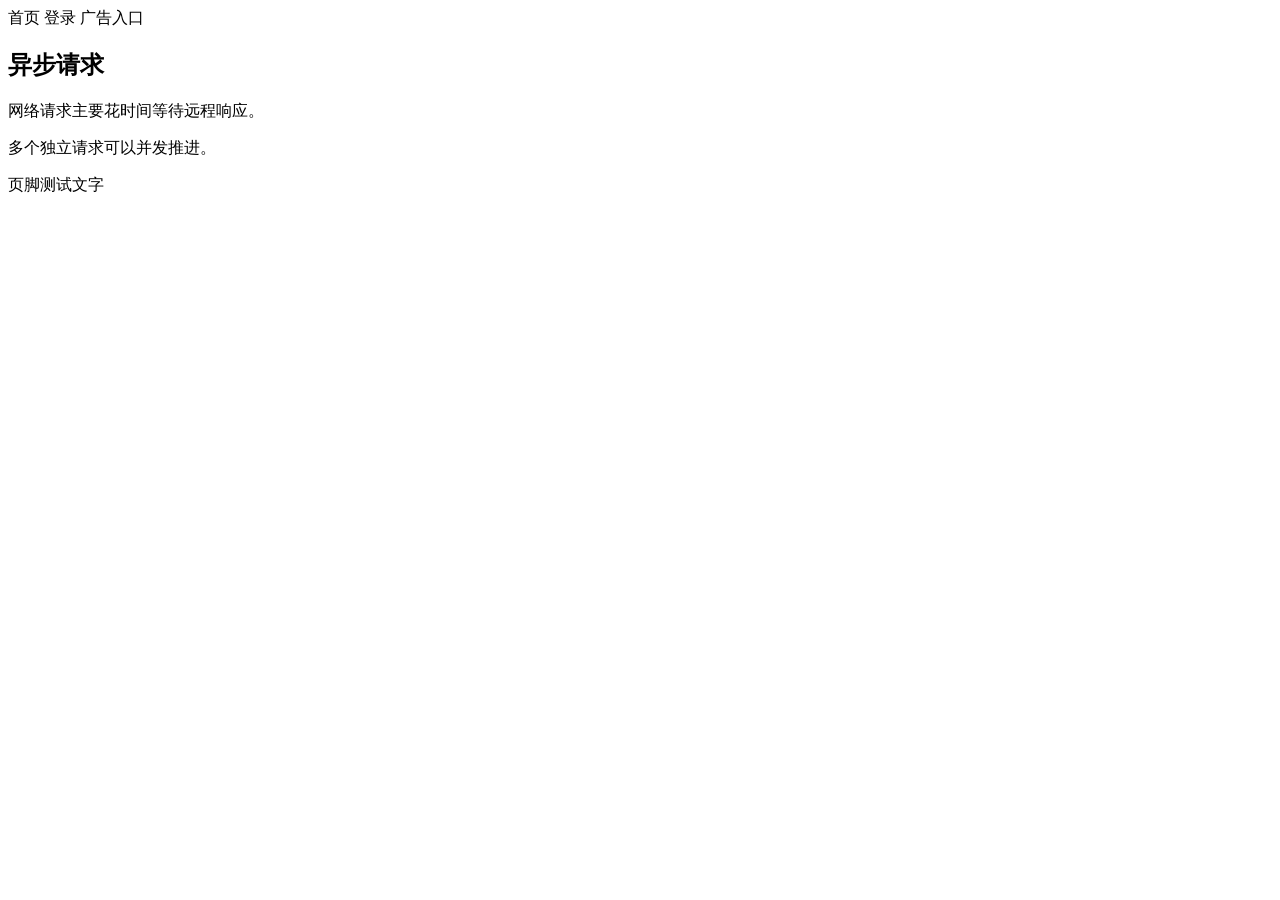
<file: tests/fixtures/day06/article.html>
<!doctype html>
<html lang="zh-CN">
<head>
  <meta charset="utf-8">
  <title>异步学习笔记</title>
  <style>body { color: black; }</style>
</head>
<body>
  <nav>首页 登录 广告入口</nav>
  <main>
    <article>
      <h1>异步请求</h1>
      <p>网络请求主要花时间等待远程响应。</p>
      <p>多个独立请求可以并发推进。</p>
      <script>console.log('不应进入正文');</script>
    </article>
  </main>
  <footer>页脚测试文字</footer>
</body>
</html>
</file>
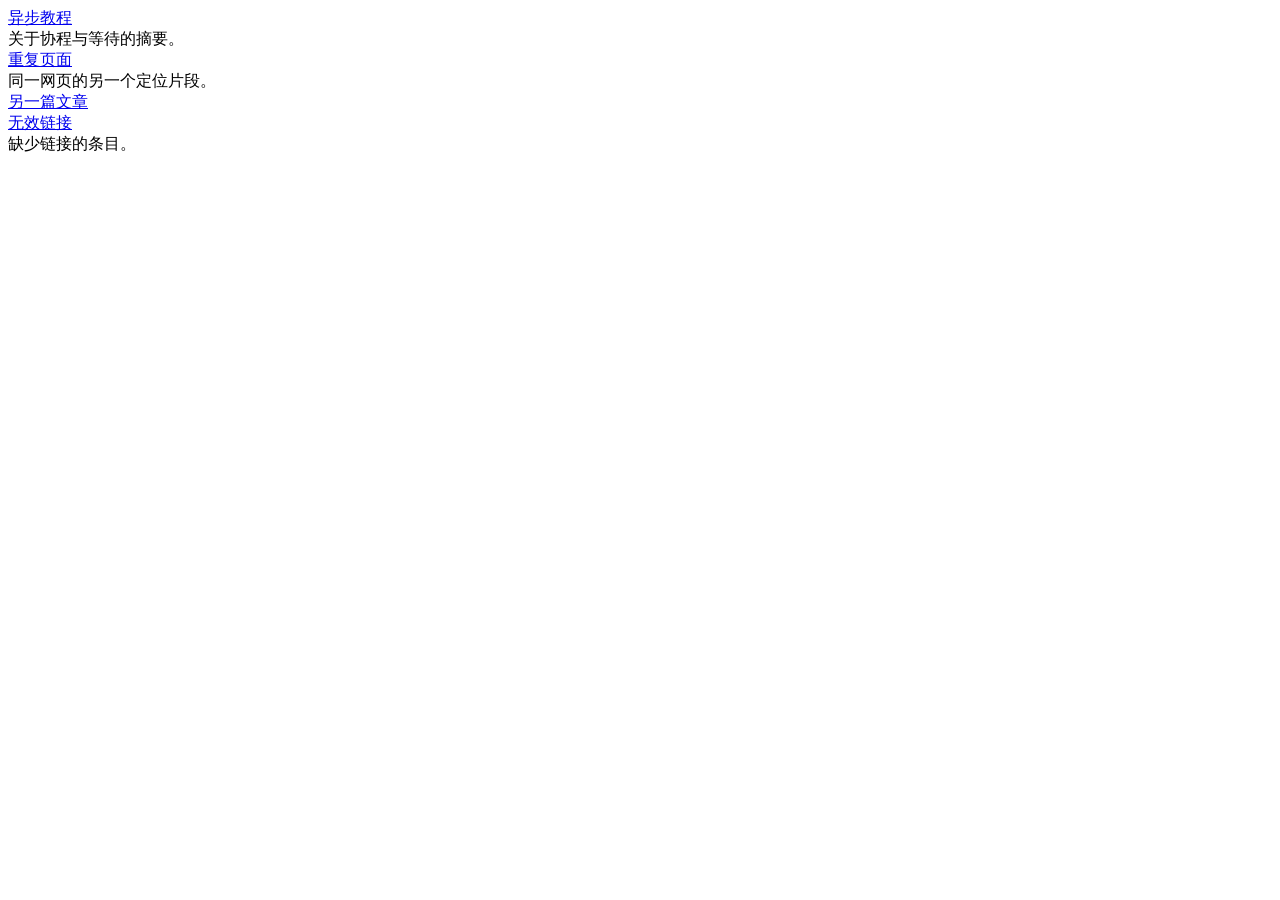
<file: tests/fixtures/day06/search_results.html>
<html><body>
  <div class="result">
    <a class="result__a" href="https://example.org/article#intro">异步教程</a>
    <div class="result__snippet">关于协程与等待的摘要。</div>
  </div>
  <div class="result">
    <a class="result__a" href="https://example.org/article#details">重复页面</a>
    <div class="result__snippet">同一网页的另一个定位片段。</div>
  </div>
  <div class="result">
    <a class="result__a" href="//duckduckgo.com/l/?uddg=https%3A%2F%2Fexample.org%2Fother%3Fnext%3D%252Fdocs">另一篇文章</a>
  </div>
  <div class="result">
    <a class="result__a" href="javascript:alert(1)">无效链接</a>
  </div>
  <div class="result">
    <div class="result__snippet">缺少链接的条目。</div>
  </div>
</body></html>
</file>
